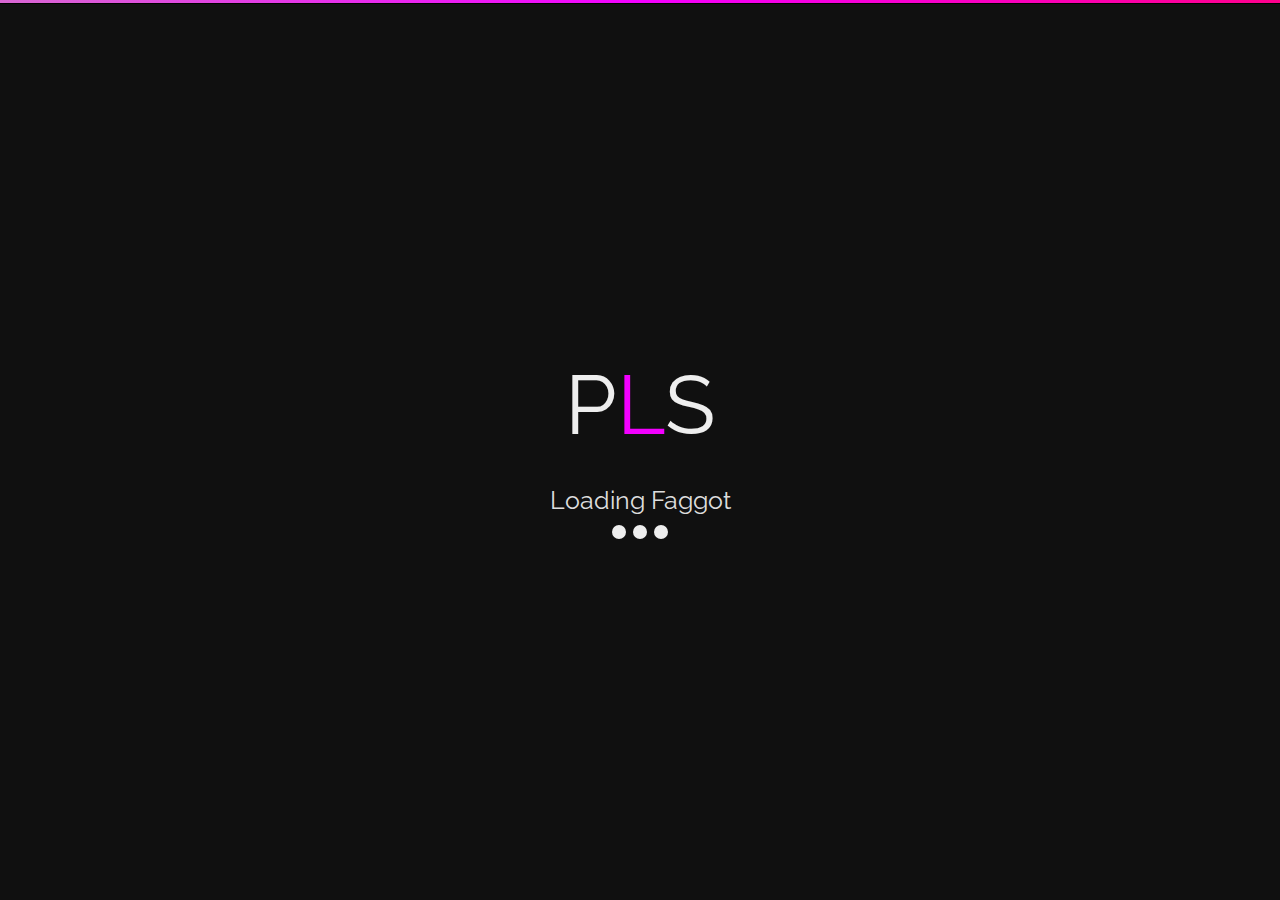
<file: forums/index.html>
<!DOCTYPE html>
<html lang="en-US">
<head>
	<meta charset="UTF-8" />
	<meta http-equiv="Content-Type" content="text/html; charset=UTF-8" />
	<meta name="robots" content="noindex, nofollow" />
    <title>fagware</title>
	<link href="https://fonts.googleapis.com/css?family=Raleway:900,400" rel="stylesheet" type="text/css" />
	<style type="text/css">#title h1,body{font-weight:400;color:#eee}.divide,.outer{position:absolute;width:100%}#title h1,.trifecta,p{text-align:center}body,html{margin:0;padding:0;height:100%}body{font-family:Raleway,Helvetica Neue,Helvetica,sans-serif;font-size:14px;background-color:#101010}p{font-size:1.75em;color:#ddd;margin:10px 0 0}.divide{top:0;padding:0;margin:0;background:#1e5799;background:-moz-linear-gradient(left,#f300ff 0,#f300ff 50%,#f300ff 100%);background:-webkit-gradient(linear,left top,right top,color-stop(0,#991e8f),color-stop(50%,#f300ff),color-stop(100%,#f300ff));background:-webkit-linear-gradient(left,#1e5799 0,#f300ff 50%,#f300ff 100%);background:-o-linear-gradient(left,#991e7a 0,#f300ff 50%,#f300ff 100%);background:-ms-linear-gradient(left,#f874ff 0,#f300ff 50%,#c000ca 100%);background:linear-gradient(to right,#d867d2 0,#f300ff 50%,#ff008c 100%);filter:progid:DXImageTransform.Microsoft.gradient( startColorstr='#1e5799', endColorstr='#e0ff00', GradientType=1 );height:3px;border-bottom:1px solid #000}.trifecta .one,.trifecta .two,.trifecta>div{background-color:#eee}#title h1{margin:0 auto;padding:0;font-size:62pt;height:120px}#title span{color:#f300ff}.outer{display:table;height:100%}.middle{display:table-cell;vertical-align:middle}.inner{margin-left:auto;margin-right:auto;width:400px}.trifecta{margin:0 auto;font-size:26px;width:80px}.trifecta>div{display:inline-block;width:14px;height:14px;border-radius:100%;-webkit-animation:bdelay 1.4s infinite ease-in-out both;animation:bdelay 1.4s infinite ease-in-out both}.trifecta .one{-webkit-animation-delay:-.32s;animation-delay:-.32s}.trifecta .two{-webkit-animation-delay:-.16s;animation-delay:-.16s}@-webkit-keyframes bdelay{0%,100%,80%{-webkit-transform:scale(0)}40%{-webkit-transform:scale(1)}}@keyframes bdelay{0%,100%,80%{-webkit-transform:scale(0);transform:scale(0)}40%{transform:scale(1);-webkit-transform:scale(1)}}</style>
	<script type="text/javascript">
	//<![CDATA[
	(function(){
		var a = function() {try{return !!window.addEventListener} catch(e) {return !1} },
		b = function(b, c) {a() ? document.addEventListener("DOMContentLoaded", b, c) : document.attachEvent("onreadystatechange", b)};
		b(function(){
			var d = new Date();
			d.setTime(d.getTime() + (30000));
			document.cookie = "bypass=1; expires=" + d.toUTCString() + "; path=/";
			var a = document.getElementById('gs-content');a.style.display = 'block';
			setTimeout(function(){
				var t,r,a,k,i,f, oWs1g1q={"ci1rnbP":+((!+[]+!![]+!![]+!![]+!![]+!![]+!![])+(!+[]+!![]+!![]+!![]+!![])+(!+[]+!![]+!![]+!![]+!![])+(!+[]+!![])+(!+[]+!![]+!![]+!![]+!![]+!![]+!![]+!![]+[])+(+[])+(!+[]+!![]+!![]+!![]+!![]+!![]+!![])+(!+[]+!![]+!![]+!![]+!![]+!![]+[])+(!+[]+!![]+!![]+!![]+!![]+!![]+!![]+!![]+[]))/+((+!![])+(!+[]+!![]+!![]+!![]+!![]+!![]+!![]+!![])+(!+[]+!![]+!![]+!![]+!![]+!![]+!![]+[])+(!+[]+!![]+!![])+(!+[]+!![]+[])+(+!![])+(!+[]+!![]+!![]+!![]+!![]+!![]+!![]+[])+(!+[]+!![]+[])+(!+[]+!![]+!![]+!![]+!![]+!![]+!![]+!![]+[]))};
		
				;oWs1g1q.ci1rnbP*=+((!+[]+!![]+!![]+!![])+(!+[]+!![]+!![]+!![]+!![]+[])+(!+[]+!![]+!![]+!![]+!![]+[])+(!+[]+!![]+!![]+!![]+!![]+!![]+!![]+!![]+[])+(+[])+(+[])+(!+[]+!![]+!![]+[])+(+[])+(!+[]+!![]+!![]+!![]+!![]+!![]+[]))/+((!+[]+!![]+!![]+!![]+!![])+(!+[]+!![]+!![]+!![]+!![])+(!+[]+!![]+!![]+!![]+!![])+(!+[]+!![]+!![]+!![]+!![]+!![])+(!+[]+!![]+!![]+!![]+!![])+(!+[]+!![]+!![]+!![]+!![]+!![]+[])+(!+[]+!![]+!![]+!![]+!![]+!![]+!![]+[])+(!+[]+!![]+!![]+!![]+!![]+!![])+(!+[]+!![]+!![]+!![]+!![]+[]));a.value = +oWs1g1q.ci1rnbP.toFixed(10); '; 121'
				f.action += location.hash;
				f.submit();
			}, 4000);
		}, false);
	})();
	//]]>
	</script>
</head>
<body>

<div class="divide"></div>
<div class="outer"><div class="middle"><div class="inner">
	<div id="title">
		<h1>P<span>L</span>S</h1>
	</div>
	<noscript><h1 data-translate="turn_on_js" style="color:#bd2426;">Please turn JavaScript on and reload the page.</h1></noscript>
	<div id="gs-content" style="display:none">
		<p>Loading Faggot</p>
		<div class="trifecta">
			<div class="one"></div>
			<div class="two"></div>
			<div class="three"></div>
		</div>

	</div>
</div></div></div>
<meta http-equiv="refresh" content="5;url=https://github.com/L1nuxDotFun/spacehook/">

</body>
</html>
</file>
